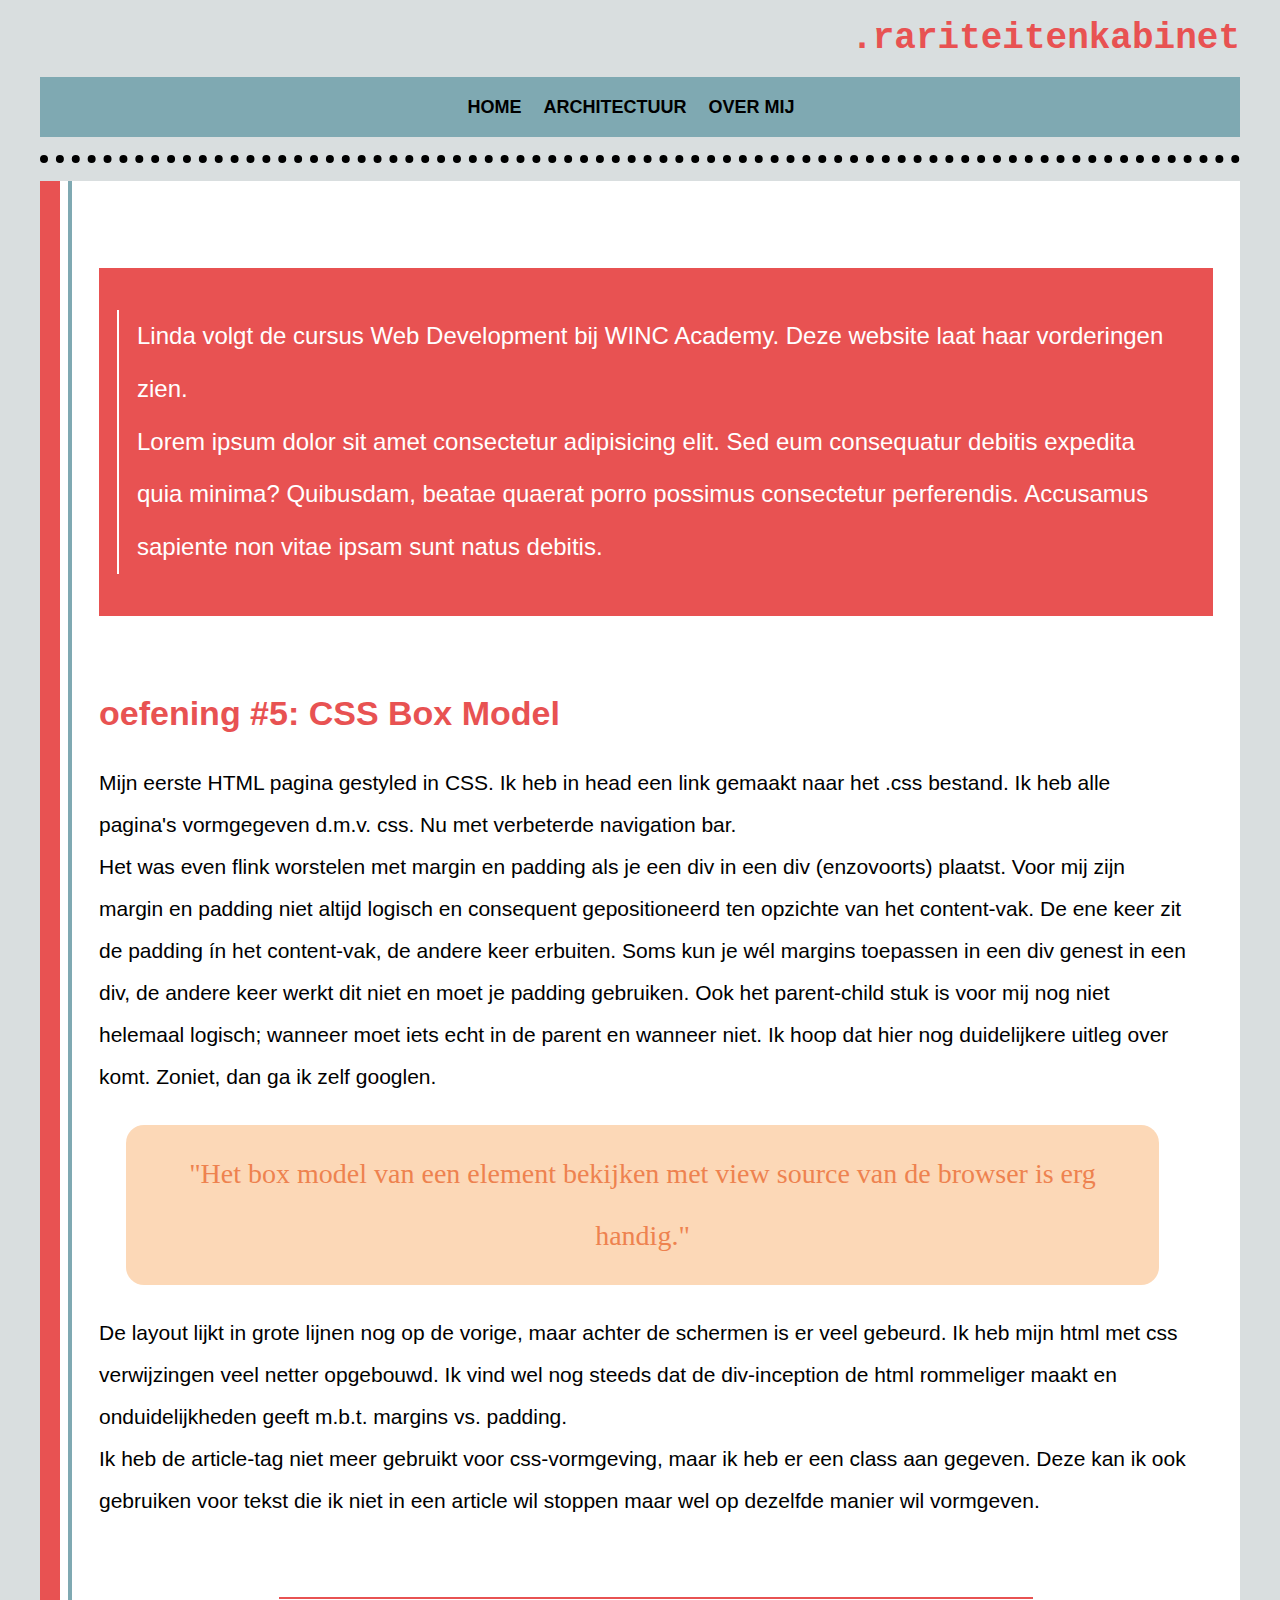
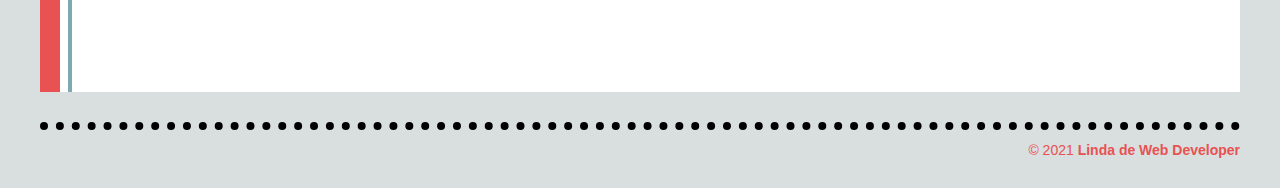
<file: 007_CSS_Media_Queries/index.html>
<!DOCTYPE html>

<html>

<head>
    <title>.rariteitenkabinet</title>
    <link rel="stylesheet" type="text/css" href="css/styles.css">
</head>

<body>
    <!--block-container voor de breedte van de body.-->
    <div id="container-body">

        <header id="site-header">

            <!--block-container voor het binden van de sections binnen de header.-->
            <div class="container-site-header">

                <section class="site-title">
                    <h1>.rariteitenkabinet</h1>
                </section>

                <section class="site-header">
                    <nav class="primary-navigation">
                        <ul>
                            <li><a href="index.html">home</a></li>
                            <li><a href="pagina1.html">architectuur</a></li>
                            <li><a href="about.html">over mij</a></li>
                        </ul>
                    </nav>
                </section> <!-- ./site-header -->

            </div> <!-- ./container-site-header -->
        </header>

        <main>
            <div class="container-main">
                <div class="vertical-line-1">
                </div> <!-- ./vertical-line-1 -->

                <div class="vertical-line-2">
                </div> <!-- ./vertical-line-2 -->

                <section id="content-space">
                    <div class="main-header">
                        <p>
                            Linda volgt de cursus Web Development bij WINC Academy. Deze website laat haar
                            vorderingen zien.<br>
                            Lorem ipsum dolor sit amet consectetur adipisicing elit. Sed eum consequatur debitis
                            expedita
                            quia minima? Quibusdam, beatae quaerat porro possimus consectetur perferendis. Accusamus
                            sapiente non
                            vitae ipsam sunt natus debitis.
                        </p>
                    </div> <!-- ./ main-header -->

                    <div class="container-articles">
                        <div class="article-style-1">
                            <h2>oefening #5: CSS Box Model</h2>
                            <p>
                                Mijn eerste HTML pagina gestyled in CSS. Ik heb in head een link gemaakt naar het .css
                                bestand. Ik heb alle pagina's vormgegeven d.m.v. css. Nu met verbeterde navigation
                                bar.<br>
                                Het was even flink worstelen met margin en padding als je een div in een div
                                (enzovoorts)
                                plaatst. Voor
                                mij zijn margin en padding niet altijd logisch en consequent gepositioneerd ten opzichte
                                van
                                het content-vak. De ene keer zit de padding ín het content-vak, de andere keer erbuiten.
                                Soms kun je wél margins toepassen in een div genest in een div, de andere keer werkt dit
                                niet en moet je padding gebruiken. Ook het parent-child stuk is voor mij nog niet
                                helemaal
                                logisch; wanneer moet iets echt in de parent en wanneer niet. Ik hoop dat hier nog
                                duidelijkere uitleg over komt. Zoniet, dan ga ik zelf googlen.
                            </p>
                            <p class="quote">
                                "Het box model van een element bekijken met view source van de browser is erg handig."
                            </p>
                            <p>
                                De layout lijkt in grote lijnen nog op de vorige, maar achter de schermen is er veel
                                gebeurd. Ik heb mijn html met css verwijzingen veel netter opgebouwd. Ik vind wel nog
                                steeds
                                dat de div-inception de html
                                rommeliger maakt en onduidelijkheden geeft m.b.t. margins vs. padding.<br>
                                Ik heb de article-tag niet meer gebruikt voor css-vormgeving, maar ik heb er een class
                                aan
                                gegeven. Deze kan ik ook gebruiken voor tekst die ik niet in een article wil stoppen
                                maar
                                wel op dezelfde manier wil vormgeven.
                            </p>
                        </div> <!-- article-style-1 -->

                        <hr class="line-break">

                    </div> <!-- container-articles -->

                </section> <!-- ./content space-->
            </div> <!-- ./container-main -->
        </main>

        <footer>
            <div class="container-footer">
                <p id="copyright">
                    © 2021 <a class="webdeveloper" href="about.html">Linda de Web Developer</a>
                </p>
            </div> <!-- ./container-footer -->
        </footer>

    </div> <!-- ./container-body-->

</body>

</html>
</file>
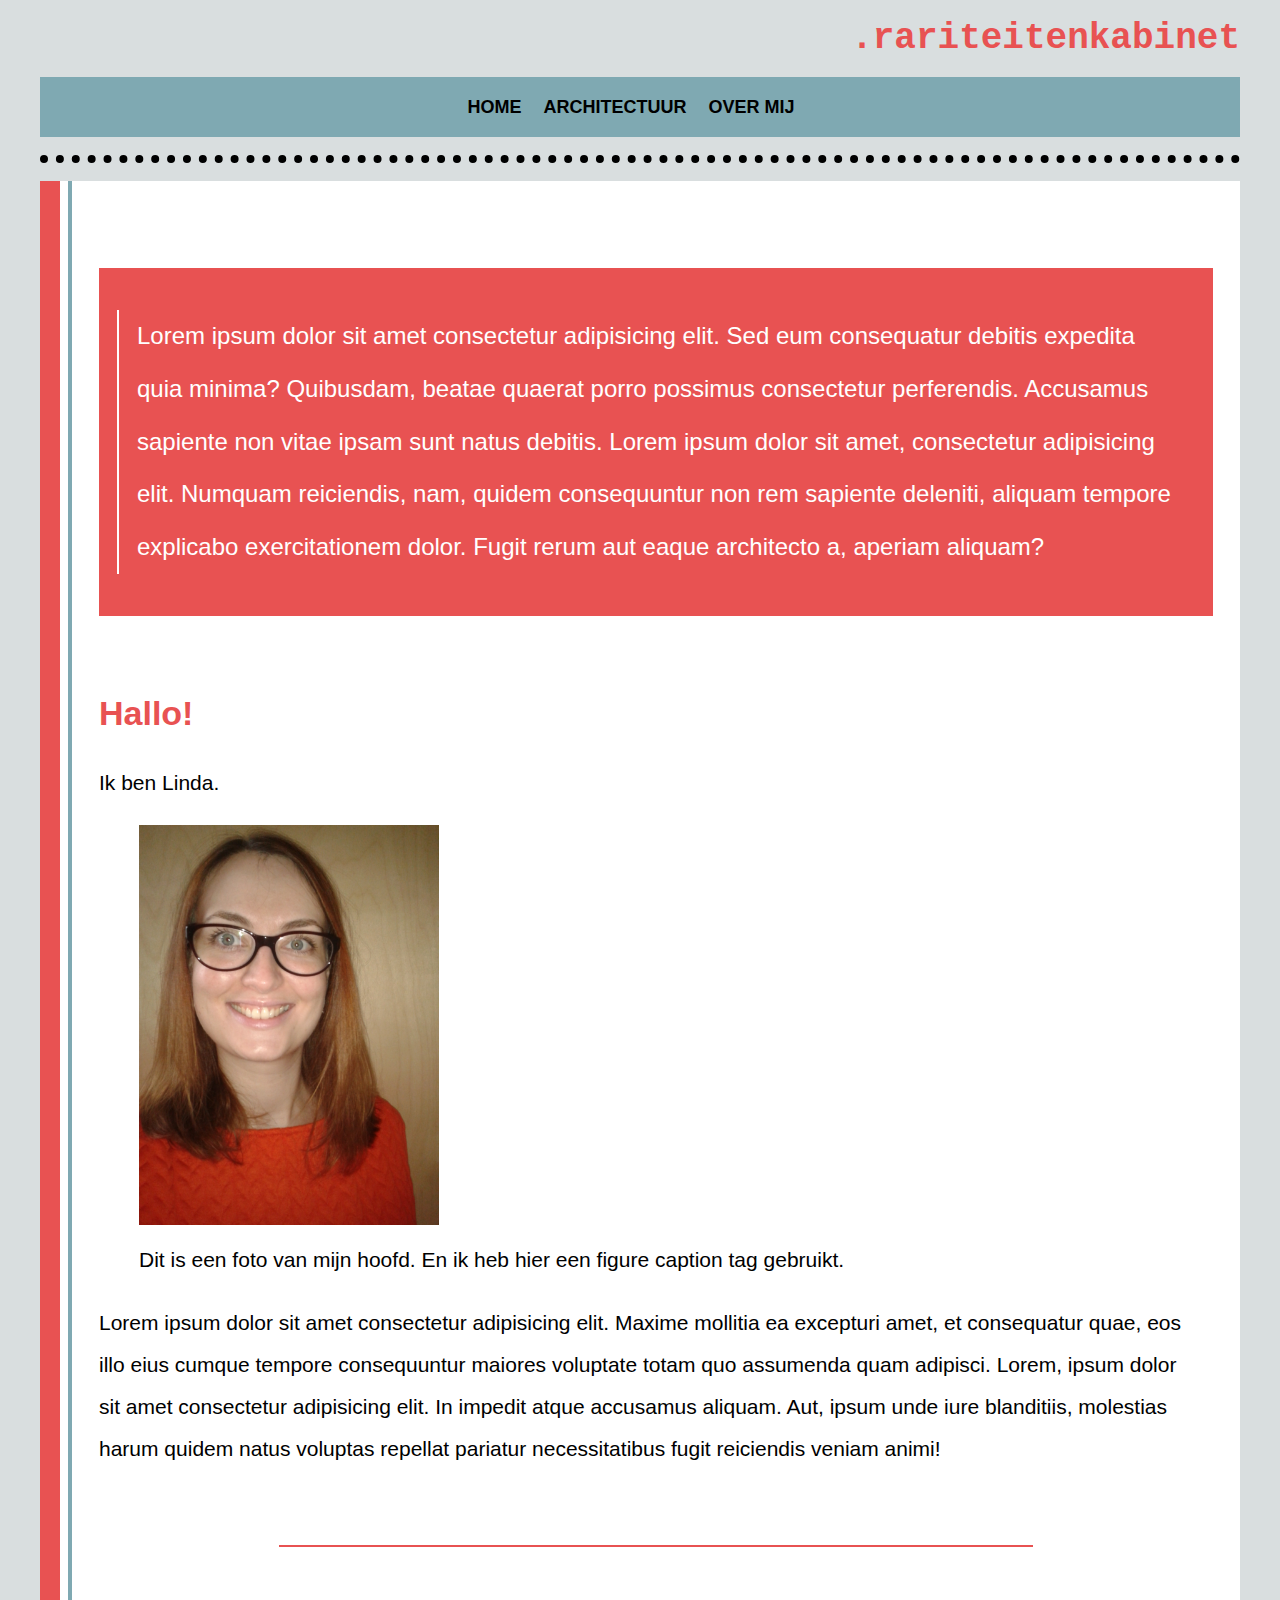
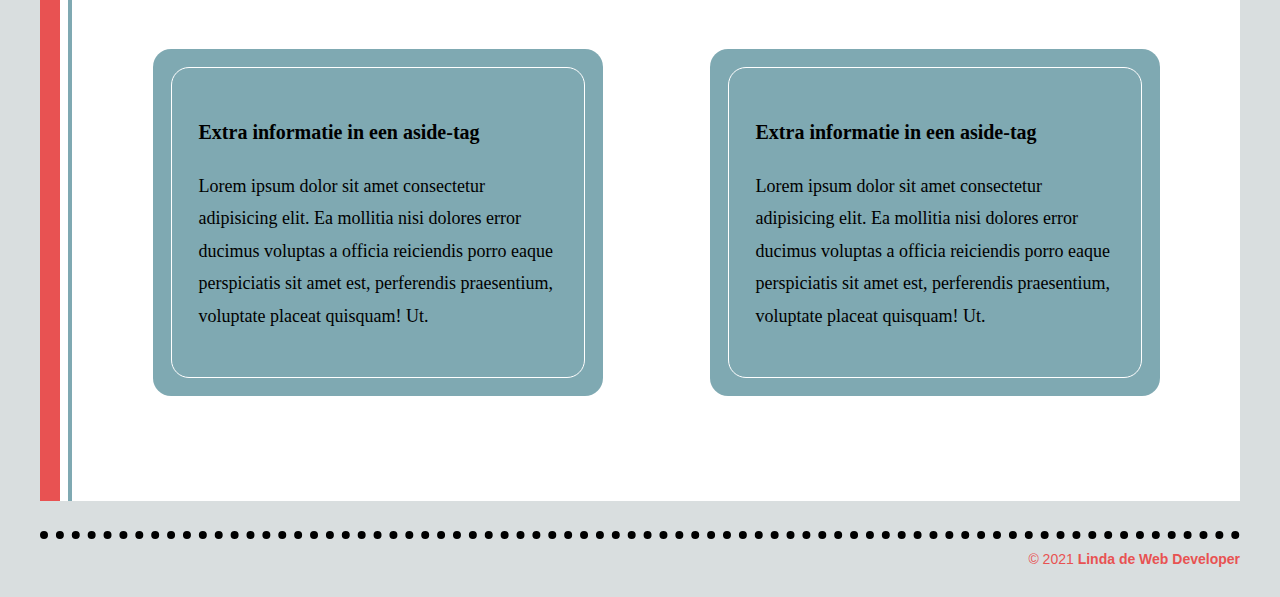
<file: 007_CSS_Media_Queries/about.html>
<!DOCTYPE html>

<html>

<head>
    <title>Het rariteitenkabinet.</title>
    <link rel="stylesheet" type="text/css" href="css/styles.css">
</head>

<body>
    <!--block-container voor de breedte van de body.-->
    <div id="container-body">

        <header id="site-header">

            <!--block-container voor het binden van de sections binnen de header.-->
            <div class="container-site-header">

                <section class="site-title">
                    <h1>.rariteitenkabinet</h1>
                </section>

                <section class="site-header">
                    <nav class="primary-navigation">
                        <ul>
                            <li><a href="index.html">home</a></li>
                            <li><a href="pagina1.html">architectuur</a></li>
                            <li><a href="about.html">over mij</a></li>
                        </ul>
                    </nav>
                </section> <!-- ./site-header -->

            </div> <!-- ./container-site-header -->
        </header>

        <main>
            <div class="container-main">
                <div class="vertical-line-1">
                </div> <!-- ./vertical-line-1 -->

                <div class="vertical-line-2">
                </div> <!-- ./vertical-line-2 -->

                <section id="content-space">
                    <div class="main-header">
                        <p>
                            Lorem ipsum dolor sit amet consectetur adipisicing elit. Sed eum consequatur debitis
                            expedita quia minima? Quibusdam, beatae quaerat porro possimus consectetur
                            perferendis. Accusamus sapiente non vitae ipsam sunt natus debitis. Lorem ipsum
                            dolor sit amet, consectetur adipisicing elit. Numquam reiciendis, nam, quidem
                            consequuntur non rem sapiente deleniti, aliquam tempore explicabo exercitationem
                            dolor. Fugit rerum aut eaque architecto a, aperiam aliquam?
                        </p>
                    </div> <!-- ./ main-header -->

                    <div class="container-articles">

                        <section class="article-style-1">
                            <h2>Hallo!</h2>
                            <p>
                                Ik ben Linda.<br>
                            </p>

                            <figure>
                                <img src="img/20140818_Linda_kleur.jpg" width="300">
                                <figcaption>Dit is een foto van mijn hoofd. En ik heb hier een figure caption
                                    tag gebruikt.
                                </figcaption>
                            </figure>

                            <p>
                                Lorem ipsum dolor sit amet consectetur adipisicing elit. Maxime mollitia ea
                                excepturi amet, et consequatur quae, eos illo eius cumque tempore consequuntur
                                maiores voluptate totam quo assumenda quam adipisci. Lorem, ipsum dolor sit amet
                                consectetur adipisicing elit. In impedit atque accusamus aliquam. Aut, ipsum unde
                                iure blanditiis, molestias harum quidem natus voluptas repellat pariatur
                                necessitatibus fugit reiciendis veniam animi!
                            </p>
                        </section> <!-- article-style-1 -->

                        <hr class="line-break">

                    </div> <!-- container-articles -->

                    <aside class="container-aside-bottom">

                        <div class="container-aside-bottom-left">
                            <div class="aside-style-1">
                                <div class="box-with-border">
                                    <h2>Extra informatie in een aside-tag</h2>
                                    <p>
                                        Lorem ipsum dolor sit amet consectetur adipisicing elit. Ea mollitia
                                        nisi
                                        dolores error ducimus voluptas a officia reiciendis porro eaque
                                        perspiciatis sit
                                        amet est, perferendis praesentium, voluptate placeat quisquam! Ut.
                                    </p>
                                </div> <!-- ./box-with-border -->
                            </div> <!-- ./aside-style-1 -->
                        </div> <!-- ./container-aside-bottom-left -->

                        <div class="container-aside-bottom-right">
                            <div class="aside-style-1 right">
                                <div class="box-with-border">
                                    <h2>Extra informatie in een aside-tag</h2>
                                    <p>
                                        Lorem ipsum dolor sit amet consectetur adipisicing elit. Ea mollitia
                                        nisi
                                        dolores error ducimus voluptas a officia reiciendis porro eaque
                                        perspiciatis sit
                                        amet est, perferendis praesentium, voluptate placeat quisquam! Ut.
                                    </p>
                                </div> <!-- ./box-with-border -->
                            </div> <!-- ./aside-style-1 -->
                        </div> <!-- ./container-aside-bottom-right -->

                    </aside>

                </section> <!-- ./content space-->
            </div> <!-- ./container-main -->
        </main>

        <footer>
            <div class="container-footer">
                <p id="copyright">
                    © 2021 <a class="webdeveloper" href="about.html">Linda de Web Developer</a>
                </p>
            </div> <!-- ./container-footer -->
        </footer>

    </div> <!-- ./container-body-->
</body>

</html>
</file>
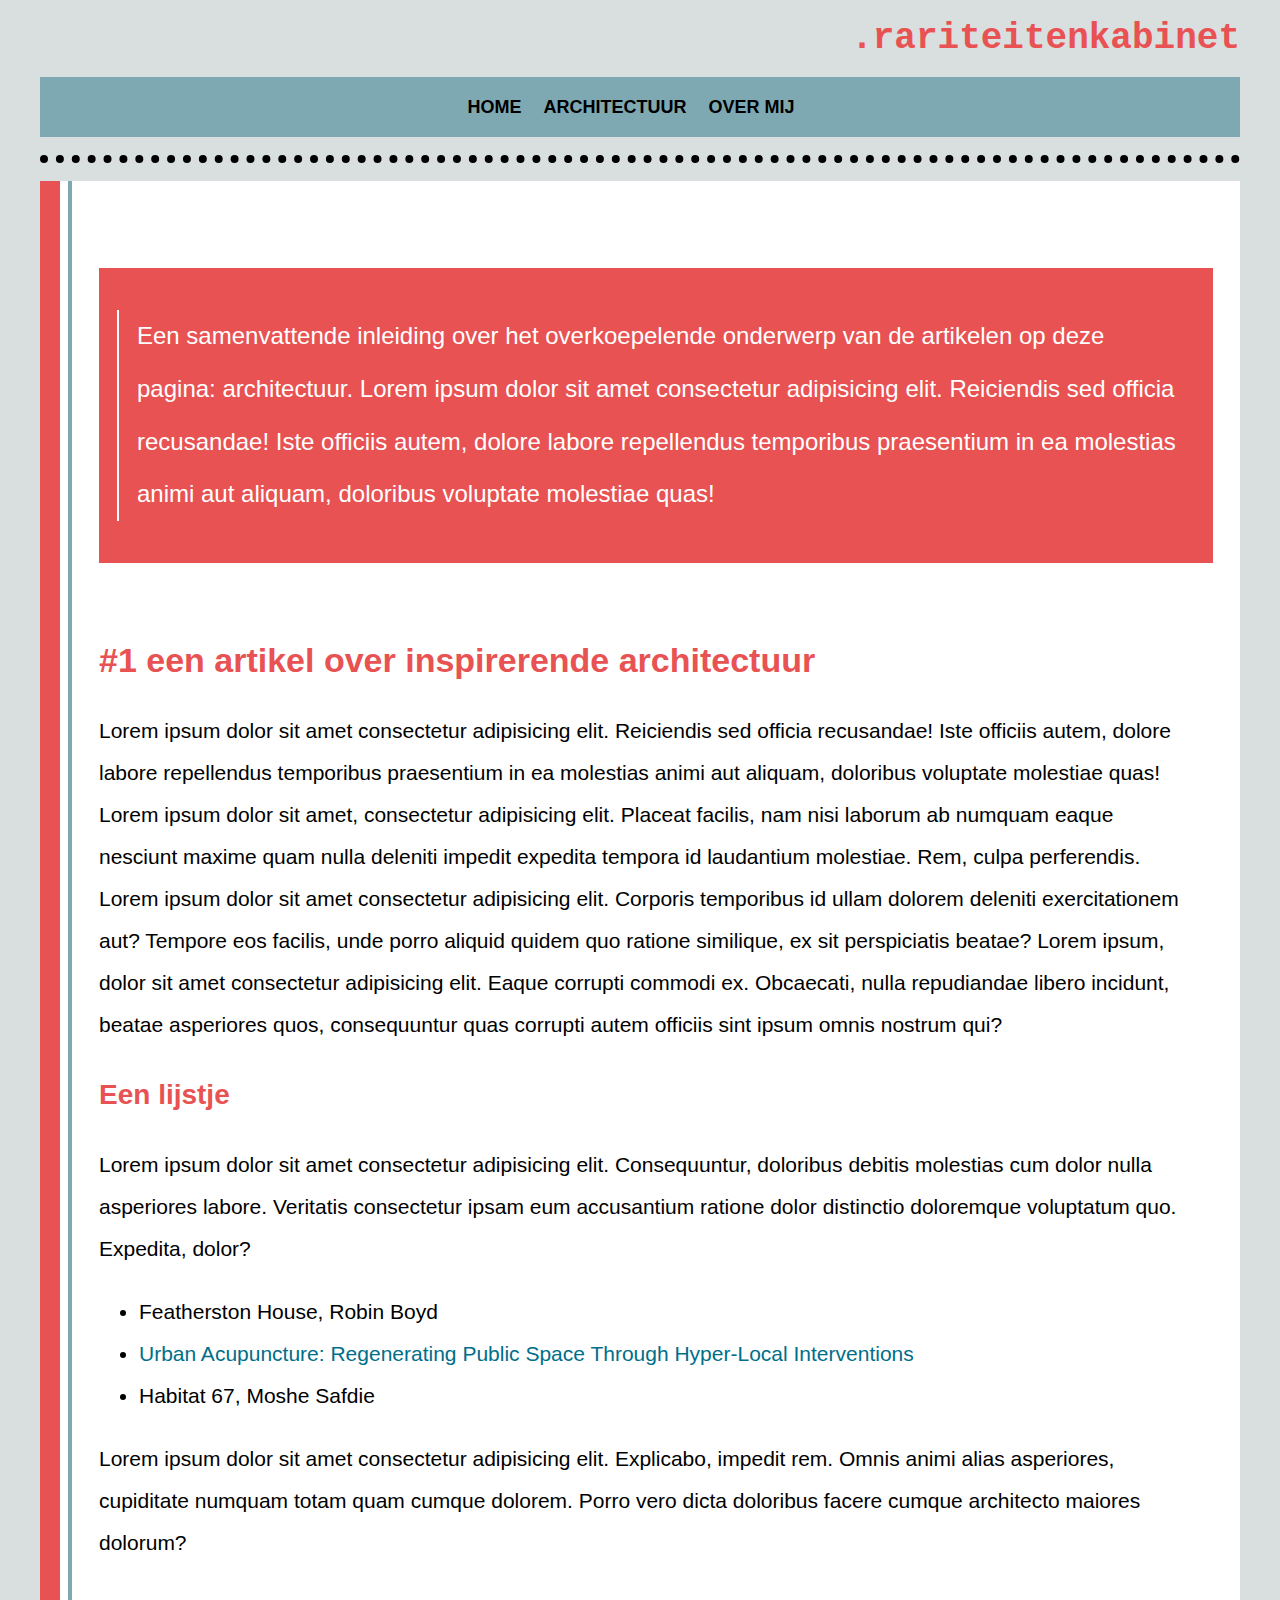
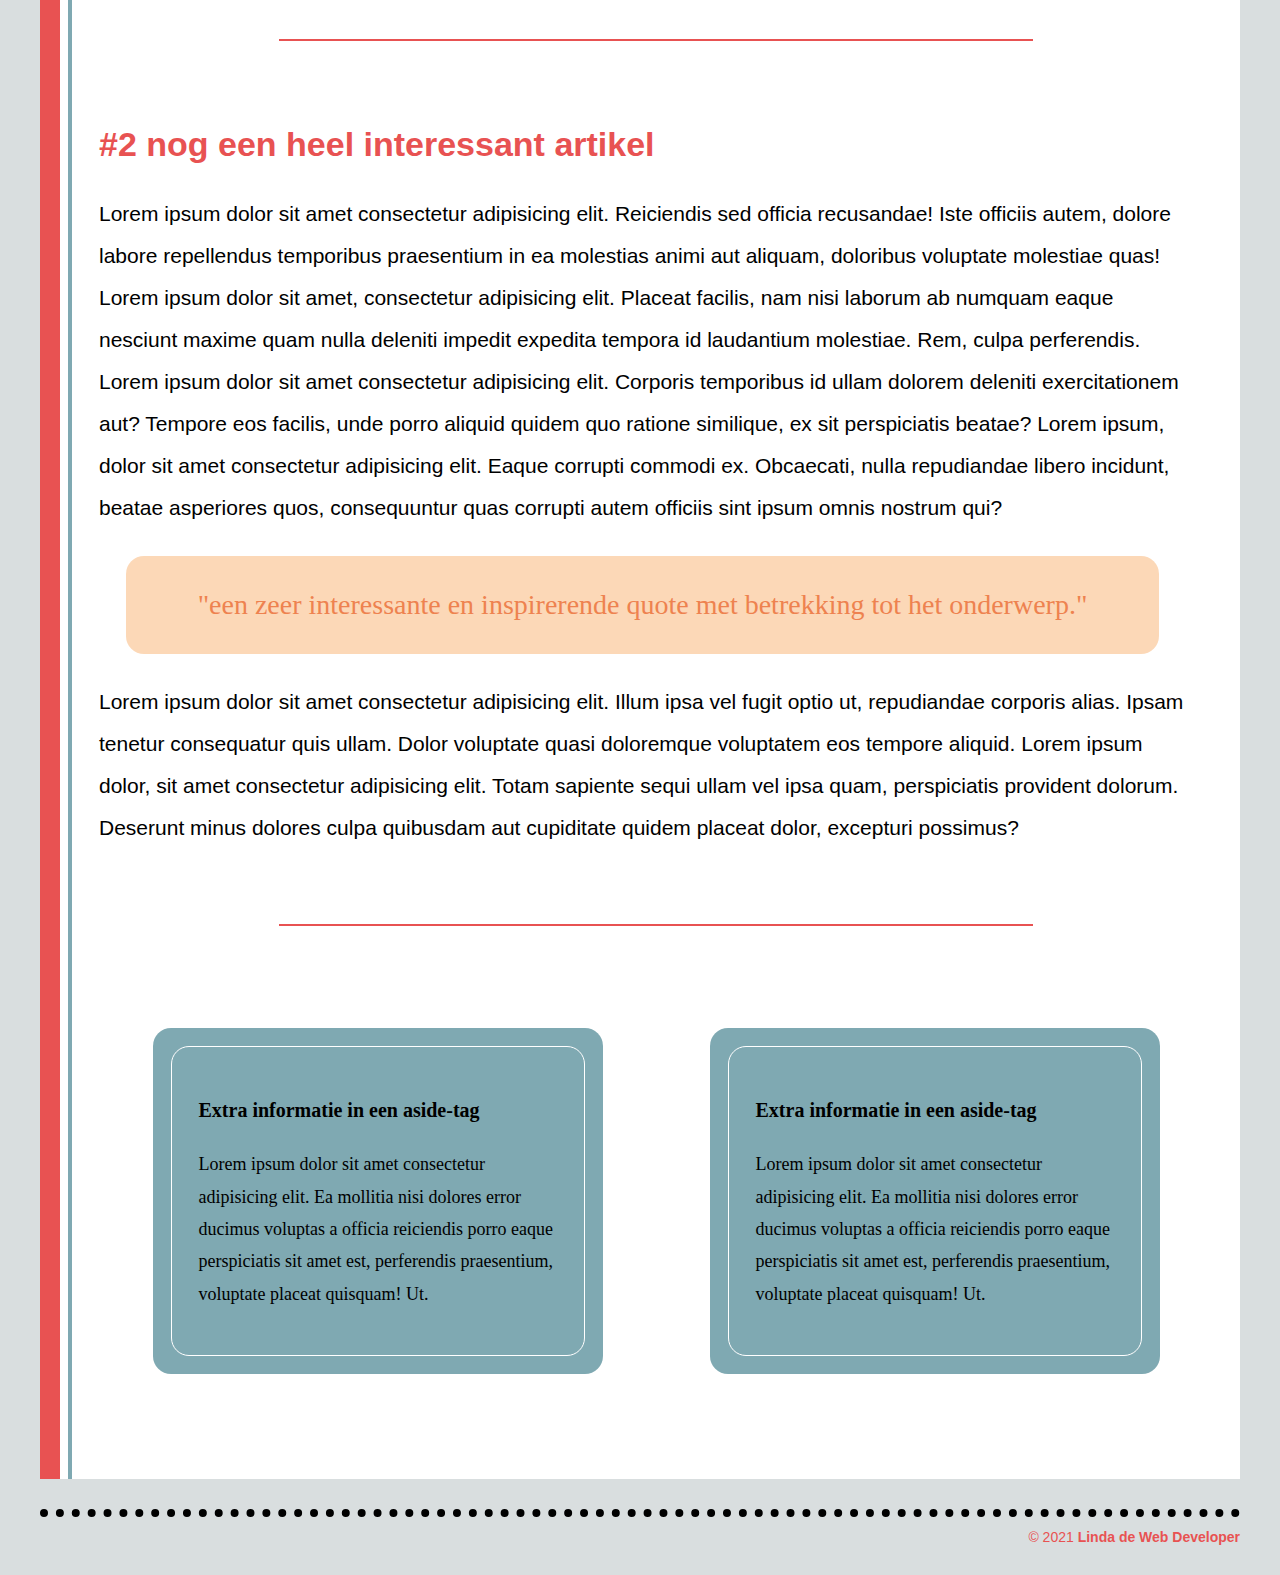
<file: 007_CSS_Media_Queries/pagina1.html>
<!DOCTYPE html>

<html>

<head>
    <title>.rariteitenkabinet</title>
    <link rel="stylesheet" type="text/css" href="css/styles.css">
</head>

<body>
    <!--block-container voor de breedte van de body.-->
    <div id="container-body">

        <header id="site-header">

            <!--block-container voor het binden van de sections binnen de header.-->
            <div class="container-site-header">

                <section class="site-title">
                    <h1>.rariteitenkabinet</h1>
                </section>

                <section class="site-header">
                    <nav class="primary-navigation">
                        <ul>
                            <li><a href="index.html">home</a></li>
                            <li><a href="pagina1.html">architectuur</a></li>
                            <li><a href="about.html">over mij</a></li>
                        </ul>
                    </nav>
                </section> <!-- ./site-header -->

            </div> <!-- ./container-site-header -->
        </header>

        <main>
            <div class="container-main">
                <div class="vertical-line-1">
                </div> <!-- ./vertical-line-1 -->

                <div class="vertical-line-2">
                </div> <!-- ./vertical-line-2 -->

                <section id="content-space">
                    <div class="main-header">
                        <p>Een samenvattende inleiding over het overkoepelende onderwerp van de artikelen op deze
                            pagina: architectuur. Lorem ipsum dolor sit amet consectetur adipisicing elit.
                            Reiciendis sed officia recusandae! Iste officiis autem, dolore labore repellendus
                            temporibus praesentium in ea molestias animi aut aliquam, doloribus voluptate molestiae
                            quas!
                        </p>
                    </div> <!-- ./ main-header -->

                    <div class="container-articles">

                        <article class="article-style-1">
                            <h2>#1 een artikel over inspirerende architectuur</h2>
                            <p>
                                Lorem ipsum dolor sit amet consectetur adipisicing elit. Reiciendis sed
                                officia recusandae! Iste officiis autem, dolore labore repellendus
                                temporibus praesentium in ea molestias animi aut aliquam, doloribus
                                voluptate molestiae quas! Lorem ipsum dolor sit amet, consectetur
                                adipisicing elit. Placeat facilis, nam nisi laborum ab numquam eaque
                                nesciunt maxime quam nulla deleniti impedit expedita tempora id
                                laudantium molestiae. Rem, culpa perferendis. Lorem ipsum dolor sit amet
                                consectetur adipisicing elit. Corporis temporibus id ullam dolorem
                                deleniti exercitationem aut? Tempore eos facilis, unde porro aliquid
                                quidem quo ratione similique, ex sit perspiciatis beatae? Lorem ipsum,
                                dolor sit amet consectetur adipisicing elit. Eaque corrupti commodi ex.
                                Obcaecati, nulla repudiandae libero incidunt, beatae asperiores quos,
                                consequuntur quas corrupti autem officiis sint ipsum omnis nostrum qui?
                            </p>
                            <section>
                                <h3>Een lijstje</h3>
                                <p>
                                    Lorem ipsum dolor sit amet consectetur adipisicing elit.
                                    Consequuntur, doloribus debitis molestias cum dolor nulla asperiores
                                    labore. Veritatis consectetur ipsam eum accusantium ratione dolor
                                    distinctio doloremque voluptatum quo. Expedita, dolor?
                                <ul>
                                    <li>Featherston House, Robin Boyd</li>
                                    <li><a href="https://www.archdaily.com/948304/urban-acupuncture-regenerating-public-space-through-hyper-local-interventions"
                                            target="_blank">Urban Acupuncture: Regenerating Public Space
                                            Through Hyper-Local Interventions</a></li>
                                    <li>Habitat 67, Moshe Safdie</li>
                                </ul>
                                </p>
                                <p>
                                    Lorem ipsum dolor sit amet consectetur adipisicing elit. Explicabo,
                                    impedit rem. Omnis animi alias asperiores, cupiditate numquam totam
                                    quam cumque dolorem. Porro vero dicta doloribus facere cumque
                                    architecto maiores dolorum?
                                </p>
                            </section>
                        </article>

                        <hr class="line-break">

                        <article class="article-style-1">
                            <h2>#2 nog een heel interessant artikel</h2>
                            <p>
                                Lorem ipsum dolor sit amet consectetur adipisicing elit. Reiciendis sed
                                officia recusandae! Iste officiis autem, dolore labore repellendus
                                temporibus praesentium in ea molestias animi aut aliquam, doloribus
                                voluptate molestiae quas! Lorem ipsum dolor sit amet, consectetur
                                adipisicing elit. Placeat facilis, nam nisi laborum ab numquam eaque
                                nesciunt maxime quam nulla deleniti impedit expedita tempora id
                                laudantium molestiae. Rem, culpa perferendis. Lorem ipsum dolor sit amet
                                consectetur adipisicing elit. Corporis temporibus id ullam dolorem
                                deleniti exercitationem aut? Tempore eos facilis, unde porro aliquid
                                quidem quo ratione similique, ex sit perspiciatis beatae? Lorem ipsum,
                                dolor sit amet consectetur adipisicing elit. Eaque corrupti commodi ex.
                                Obcaecati, nulla repudiandae libero incidunt, beatae asperiores quos,
                                consequuntur quas corrupti autem officiis sint ipsum omnis nostrum qui?
                            </p>
                            <section>
                                <p class="quote">
                                    "een zeer interessante en inspirerende quote met betrekking tot het
                                    onderwerp."
                                </p>
                                <p>
                                    Lorem ipsum dolor sit amet consectetur adipisicing elit. Illum ipsa
                                    vel fugit optio ut, repudiandae corporis alias. Ipsam tenetur
                                    consequatur quis ullam. Dolor voluptate quasi doloremque voluptatem
                                    eos tempore aliquid. Lorem ipsum dolor, sit amet consectetur
                                    adipisicing elit. Totam sapiente sequi ullam vel ipsa quam,
                                    perspiciatis provident dolorum. Deserunt minus dolores culpa
                                    quibusdam aut cupiditate quidem placeat dolor, excepturi possimus?
                                </p>
                            </section>

                        </article>

                        <hr class="line-break">

                    </div> <!-- ./container-articles -->

                    <aside class="container-aside-bottom">

                        <div class="container-aside-bottom-left">
                            <div class="aside-style-1">
                                <div class="box-with-border">
                                    <h2>Extra informatie in een aside-tag</h2>
                                    <p>
                                        Lorem ipsum dolor sit amet consectetur adipisicing elit. Ea mollitia nisi
                                        dolores error ducimus voluptas a officia reiciendis porro eaque perspiciatis sit
                                        amet est, perferendis praesentium, voluptate placeat quisquam! Ut.
                                    </p>
                                </div> <!-- ./box-with-border -->
                            </div> <!-- ./aside-style-1 -->
                        </div> <!-- ./container-aside-bottom-left -->

                        <div class="container-aside-bottom-right">
                            <div class="aside-style-1 right">
                                <div class="box-with-border">
                                    <h2>Extra informatie in een aside-tag</h2>
                                    <p>
                                        Lorem ipsum dolor sit amet consectetur adipisicing elit. Ea mollitia nisi
                                        dolores error ducimus voluptas a officia reiciendis porro eaque perspiciatis sit
                                        amet est, perferendis praesentium, voluptate placeat quisquam! Ut.
                                    </p>
                                </div> <!-- ./box-with-border -->
                            </div> <!-- ./aside-style-1 -->
                        </div> <!-- ./container-aside-bottom-right -->

                    </aside>

                </section> <!-- ./content space-->
            </div> <!-- ./container-main -->
        </main>

        <footer>
            <div class="container-footer">
                <p id="copyright">
                    © 2021 <a class="webdeveloper" href="about.html">Linda de Web Developer</a>
                </p>
            </div> <!-- ./container-footer -->
        </footer>

    </div> <!-- ./container-body-->
</body>

</html>
</file>
<file: 007_CSS_Media_Queries/css/styles.css>
/* MOBILE FIRST DESIGN */

/* achtergrondkleur van de gehele website.*/
body {   
    /* backgrounds & borders */
    background-color: rgb(252,216,183);
}

/* box-model en layout van de body. */
#container-body {   
    /* box model */
    max-width: 1200px;
    width: auto;
    /* layout */
    margin: auto;
}

/* layout van de header. */
.container-site-header {     
    /* layout */
    margin: 30px 0;
    margin: auto;
    width: auto;
    /* backgrounds & borders */
    background-color: none;
    border-style: none none dotted none;
    border-color: rgb(0,0,0);
    border-width: 8px;   
}

    /* layout van de hoofdtitel van de website. */
    .site-title h1 {
        /* layout */
        margin: 18px 0;
        padding: 0;
        /* typography */
        text-align: right;
        font-family: 'Courier New', Courier, monospace;
        font-weight: bold;
        font-size: 24px;
        color: rgb(232,82,82);
    }

    /* layout van de navigatiebalk: vorm& kleur = PARENT */
    .primary-navigation {   
        /* box model */
        min-height: 60px;
        height: auto;
        width: auto;
        /* layout */
        margin: 18px 0; /* Dit zorgt voor de afstand tot de border van box-1, waar deze IN zit */
        display: flex; /* display & align-items zorgen er samen voor dat de child-items verticaal uitlijnen */
        align-items: center;
        /* backgrounds & borders */
        background-color: rgb(127,169,178);
    }
  
        /* layout van de navigatielijst als geheel = CHILD */
        .primary-navigation ul { 
            /* layout */
            margin: 0;
            margin: auto;
            padding: 0;
            /* typography */
            list-style: none;
        }
        
        /* layout van de individuele navigatie-links */
        .primary-navigation li {
            /* layout */
            display: inline; /* Dit zorgt er voor dat de hyperlinks naast elkaar staan */
            padding: 0 18px 0 0; /* Dit zorgt voor de ruimte tussen de list-items */
        }

        .primary-navigation a {
            /* typography */
            text-decoration: none;
            text-transform: uppercase;
            font-family: 'Arial Narrow', Arial, sans-serif;
            font-weight: bold;
            font-size: 18px;
            color: rgb(0,0,0);
        }

        .primary-navigation a:hover {
            /* typography */
            color: rgb(252,216,183);
        }

/* layout van de main: basisbreedte & kleur. */               
.container-main {     
    /*box model*/
    min-width: 414px;
    max-width: 1200px;
    width: auto;
    /* layout */
    margin: 18px 0;
    display: flex;
    align-items: left;
    /* backgrounds & borders */
    background-color: rgb(255,255,255);
}

        .vertical-line-1 {
            /* box model */
            height: auto;
            /* layout */
            display: inline-block;
            margin: 0;
            /* backgrounds & borders */
            background-color: rgb(232,82,82);
            border-style: none none none solid;
            border-color: rgb(232,82,82);
            border-width: 20px;
            
            /* De vervangende code hieronder (vlak ipv border) krijg ik vooralsnog niet goed werkend: LATER UITZOEKEN
            /* box model *
            height: auto;
            width: 20px;     /* WAAROM? heb ik hier opeens zoveel meer px nodig dan de 20px van de border? *
            /* layout *
            display: inline-block;
            margin: 0;
            /* backgrounds & borders *
            background-color: rgb(232,82,82);
            */
        }

        .vertical-line-2 {
            /* box model */
            height: auto;
            /* layout */
            display: inline-block;
            margin-left: 8px;
            /* backgrounds & borders */
            background-color: rgb(127,169,178);
            border-style: none none none solid;
            border-color: rgb(127,169,178);
            border-width: 4px;
        }

        /* layout van de main: ruimte voor alle content. */
        #content-space {
            /* layout */
            margin: 27px
        }

        .main-header {
            /* box model */
            width: auto;
            height: auto;
            /* layout */
            margin: 60px auto 0 auto;
            padding: 18px;
            /* backgrounds & borders */
            background-color: rgb(127,169,178);
            /* typography */
            color:rgb(255,255,255);
        }

        .main-header p {
            /* box model */
            width: auto;
            height: auto;
            /* layout */
            padding-left: 18px;
            padding-right: 19px;
            /* backgrounds & borders */
            border-style: none none none solid;
            border-color: rgb(255,255,255);
            border-width: 2px; 
            /* typography */
            text-align: left;
            font-family: 'Arial Narrow', Arial, sans-serif;
            font-weight: lighter;
            font-size: 20px;
            line-height: 2em; 
            color:rgb(255,255,255);
        }

        .container-articles {
            /* layout */
            padding: 30px 0;
            
        }

        /* styling van de tekst: algemeen */
        a {
            /* typography */
            text-decoration: none;
            color:rgb(0,110,137);
        }
        
        a:hover {
            /* typography */
            color: rgb(232,82,82);
        }

        hr.line-break {
            /* layout */
            margin: 36px 180px;
            /* backgrounds & borders */
            border: solid 1px rgb(232,82,82);
        }

        /* styling van de tekst: artikelen */
        .article-style-1 {
            /* layout */
            padding: 18px 27px 18px 0;
            /* typography */
            font-family: 'Arial Narrow', Arial, sans-serif;
            font-weight: lighter;
            font-size: 18px;
            line-height: 1.8em;
        }

        .article-style-1 h2 {
            /* typography */
            font-family: 'Arial Narrow', Arial, sans-serif;
            font-size: 30px;
            color: rgb(0,110,137);
        }
        
        .article-style-1 h3 {
            /* typography */
            font-family: 'Arial Narrow', Arial, sans-serif;
            font-size: 22px;
            color: rgb(0,110,137);  
        }
        
        .article-style-1 .quote {
            /* layout */
            margin: 27px;
            padding: 18px;
            /* backgrounds & borders */
            background-color: rgb(252,216,183);
            border-radius: 18px;
            /* typography */
            text-align: center;
            font-family: Georgia, 'Times New Roman', Times, serif;
            font-size: 24px;
            line-height: 1.8em;
            color: rgb(238,130,79);
        }

        /* styling van de tekst: asides */
        .container-aside-bottom { /* PARENT */
            /* layout */
            margin: auto;
            padding: 18px 0 60px 0; /* Dit werkt als het kader waarbinnen de 2 asides staan */
            align-items: center; /* verticaal centreren */
            justify-content: center; /* horizontaal centreren */
        }
 
        .container-aside-bottom-left {    /* CHILD */
            /* layout */
            margin: auto;
            padding: min(18px);
        }

        .container-aside-bottom-right {   /* CHILD */
            /* layout */
            margin: auto;
            padding: min(18px);
        }
       
        .aside-style-1 {
            /* box-model */
            min-width: 100px;
            max-width: auto;
            width: auto;
            /* layout */
            padding: 18px; /* afstand tot box-with-border IN de STYLE-div */
            display: inline-block;
            align-items: center; /* verticaal centreren */
            /* backgrounds & borders */
            background-color: rgb(232,82,82);
            border-radius: 18px;
            /* typography */
            font-family: Georgia, 'Times New Roman', Times, serif;
            font-size: 16px;
            line-height: 1.5em;
        }

        .aside-style-1 .box-with-border {
            /* layout */
            padding: 27px; /* afstand tot tekst IN DIV "box-with-border" */
            /* backgrounds & borders */
            border-radius: 18px;
            border-style: solid;
            border-width: 1px;
            border-color: rgb(255,255,255);
        }

        .aside-style-1 h2 {
            /* typography */
            font-family: Georgia, 'Times New Roman', Times, serif;
            font-weight: bold;
            font-size: 16px;
            line-height: 1.5em;
            color: rgb(0,0,0)
        }

        .aside-style-1 p {
            /* typography */
            font-family: Georgia, 'Times New Roman', Times, serif;
            font-size: 16px;
            line-height: 1.5em;
        }

        .container-footer {  /* layout van de footer. */
            /* layout */
            margin: 30px 0;
            /* backgrounds & borders */
            background-color: none;    
            border-style: dotted none none none;
            border-color: rgb(0,0,0);
            border-width: 8px; 
        }

            #copyright {
                /* layout */
                margin-top: 12px;
                margin-bottom: 30px;
                /* typography */
                text-align:right;
                font-family: 'Arial Narrow', Arial, sans-serif;
                font-size: 14px;
                color: rgb(232,82,82);
            }

            a.webdeveloper {
                /* typography */
                text-decoration: none;
                font-family: 'Arial Narrow', Arial, sans-serif;
                font-weight: bold;
                font-size: 14px;
                color: rgb(232,82,82);
            }

            a:hover.webdeveloper {
                /* typography */
                color: rgb(238,130,79);
            }

/* DESKTOP STYLING */

@media screen and (min-width:1024px) {
    body{   
        /* backgrounds & borders */
        background-color: rgb(217,222,223);
    }

    .site-title h1 {
        font-size: 36px;
        color: rgb(232,82,82);
    }

    .main-header {
        /* backgrounds & borders */
        background-color: rgb(232,82,82);
    }

    .main-header p {
        /* typography */
        font-size: 24px;
        line-height: 2.2em; 
    }
    
    .article-style-1 {
       /* typography */
        font-size: 21px;
        line-height: 2em;
    }

    .article-style-1 h2 {
        /* typography */
        font-size: 34px;
        color: rgb(232,82,82);
    }
    
    .article-style-1 h3 {
        /* typography */
        font-size: 28px;
        color: rgb(232,82,82);  
    }
    
    .article-style-1 .quote {
        /* typography */
        font-size: 28px;
        line-height: 2.2em;
        color: rgb(238,130,79);
    }

    /* styling van de tekst: asides */
    .container-aside-bottom{ /* PARENT */
        /* layout */
        margin: auto;
        padding: 18px 0 60px 0; /* Dit werkt als het kader waarbinnen de 2 asides staan */
        display: flex;
        align-items: center; /* verticaal centreren */
        justify-content: center; /* horizontaal centreren */
    }

    .container-aside-bottom-left{    /* CHILD */
        /* layout */
        margin: auto;
        padding-right: min(18px);
    }

    .container-aside-bottom-right{   /* CHILD */
        /* layout */
        margin: auto;
        padding-left: min(18px);
    }
   
    .aside-style-1{
        /* box-model */
        min-width: 100px;
        max-width: 414px;
        width: auto;
        /* layout */
        padding: 18px; /* afstand tot box-with-border IN de STYLE-div */
        display: inline-block;
        /* backgrounds & borders */
        background-color: rgb(127,169,178);
        /* typography */
        font-size: 20px;
        line-height: 2em;
    }

    .aside-style-1 h2 {
        /* typography */
        font-size: 20px;
        line-height: 2em;
    }

    .aside-style-1 p{
        /* typography */
        font-size: 18px;
        line-height: 1.8em;
    }

}
</file>
